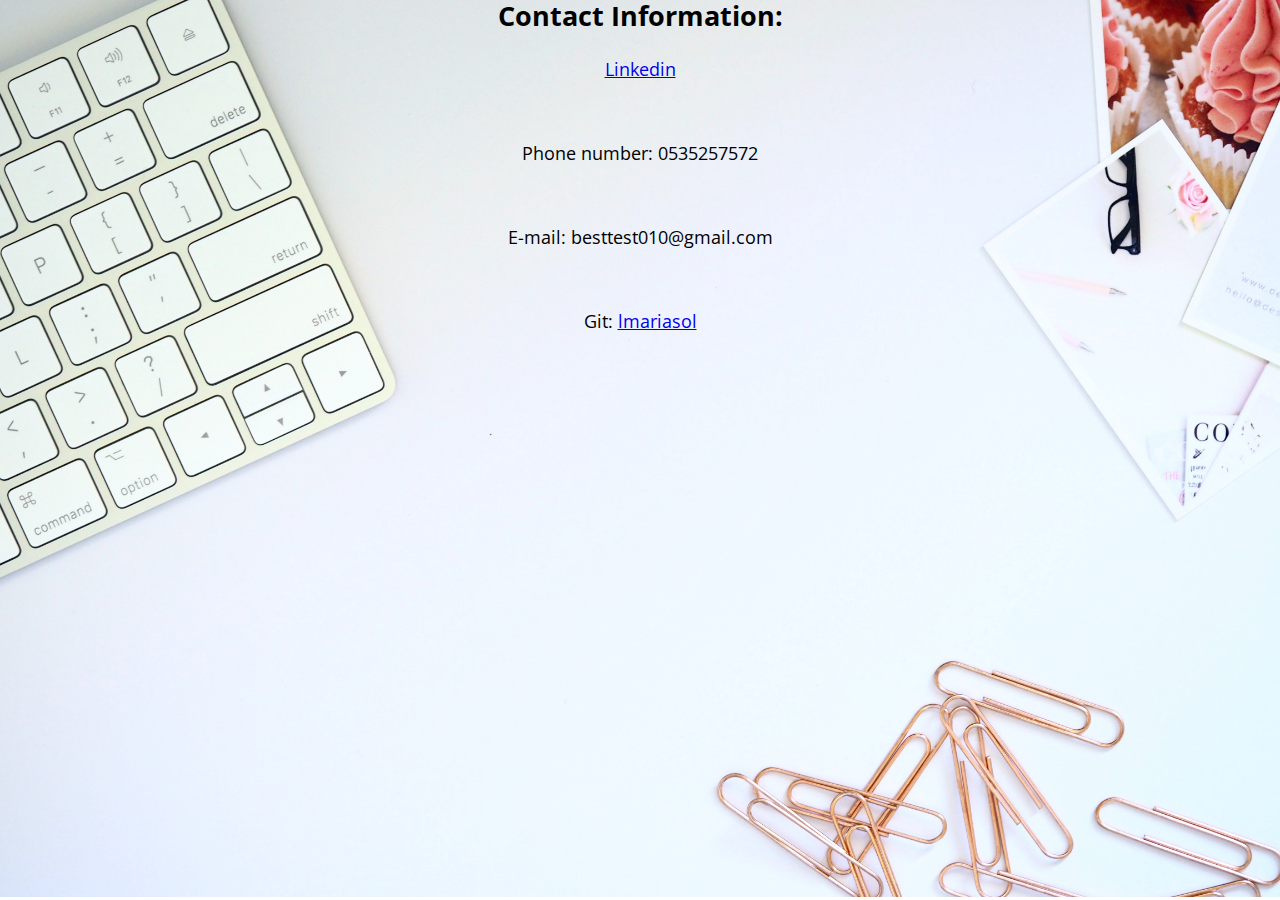
<file: contact.html>
<!DOCTYPE html>
<html>
<head>
	<meta charset="utf-8">
	<meta name="viewport" content="width=device-width, initial-scale=1">
	<title>Maria's contact info</title>
	<link rel="stylesheet" href="styles.css" media="all" type="text/css">
</head>
<body>
<div class="box"></div>
<div class="contact-background-container contactme-text">
	<h2>Contact Information:</h2>
	<p><a href="https://www.linkedin.com/in/maria-shkuro-212769118/" target="_blank" title="Go to Linkedin account">Linkedin<a/></p><br>
	<p>Phone number: 0535257572</p><br>
	<p>E-mail: besttest010@gmail.com</p><br>
	<p>Git: <a href="https://github.com/lmariasol" target="_blank">lmariasol<a/></p><br>
</div>
</body>
</html>
</file>
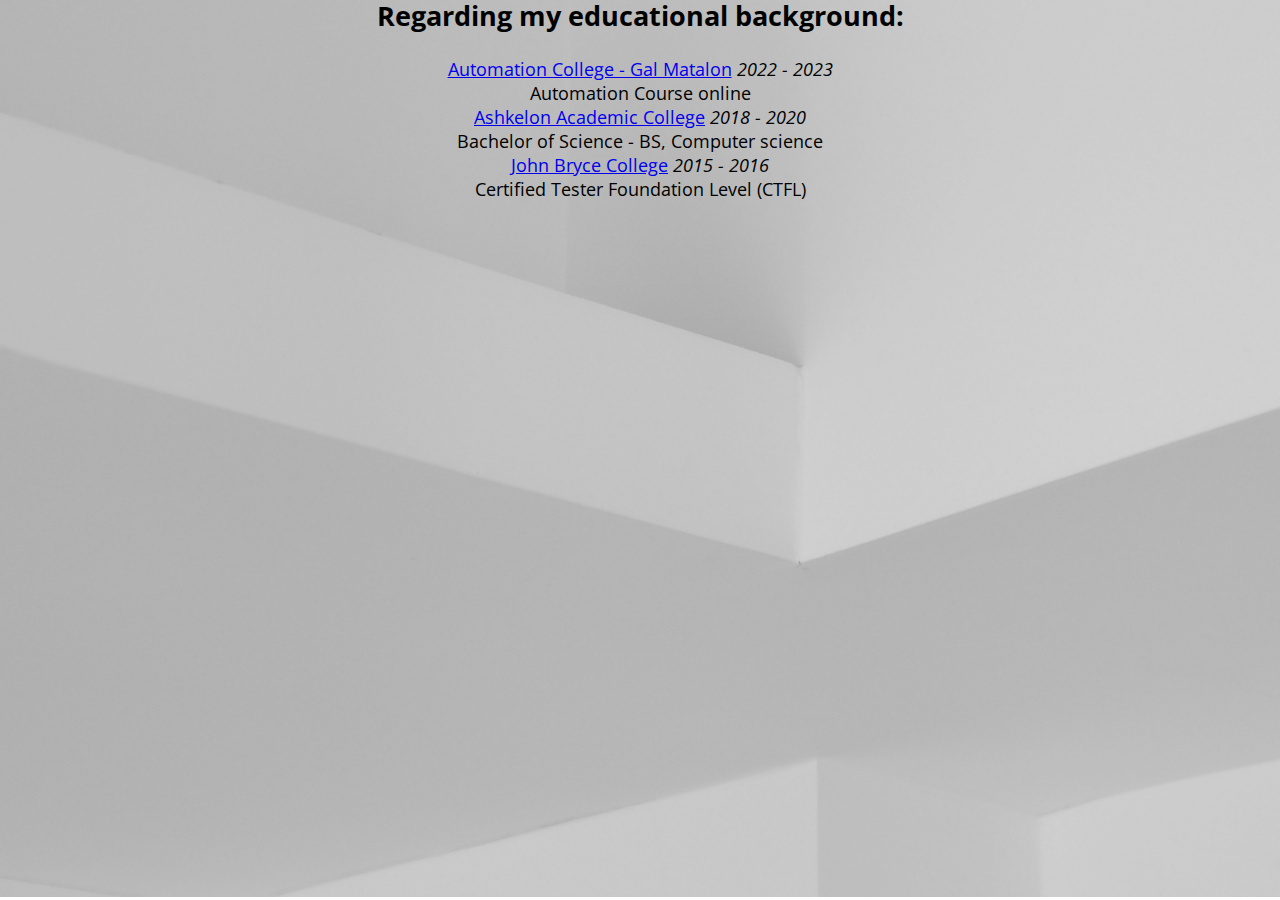
<file: education.html>
<!DOCTYPE html>
<html>
<head>
	<meta charset="utf-8">
	<meta name="viewport" content="width=device-width, initial-scale=1.0">
	<title>Maria's educational info</title>
	<link rel="stylesheet" href="styles.css" media="all" type="text/css">
</head>
<body>
<div class="box"></div>
<div class="education-background-container">
	<h2>Regarding my educational background:</h2>
		<a href="https://automation.co.il" target="_blank" title="Automation College site">Automation College - Gal Matalon<a/><span><i> 2022 - 2023</i></span><br>
		<span>Automation Course online</span><br>
		<a href="https://www.aac.ac.il/en" target="_blank" title="Ashkelon Academic College site">Ashkelon Academic College<a/><span><i> 2018 - 2020</i></span><br>
		<span>Bachelor of Science - BS, Computer science</span><br>
		<a href="https://www.johnbryce.co.il" target="_blank" title="John Bryce College site">John Bryce College<a/><span><i> 2015 - 2016</i></span><br><span>Certified Tester Foundation Level (CTFL)</span>
</div>
</body>
</html>
</file>
<file: styles.css>
@charset "UTF-8";
@import url("https://fonts.googleapis.com/css2?family=Open+Sans:ital,wght@0,300;0,400;0,600;0,700;0,800;1,300;1,400;1,600;1,700;1,800&display=swap");

body, html{
    margin: 0;
    padding: 0;
    height: 100%;
    font-family: 'Open Sans', sans-serif;
    position: relative;
    font-size: 18px;
    opacity: 100%;
    text-align: center;
    scroll-behavior: smooth;
}

.element-style{
    padding-left: 70px;
    padding-right: 70px;
}

.box {
    margin-bottom: -25px; /* Adjust the value as needed */
}

.background-container-intro{
    background-image: url('pexels-henry-&-co-11800919.jpg');
    background-size: cover; /* Makes the image cover the entire container */
    background-repeat: no-repeat; /* Prevents image repetition */
    background-position: center center;
}

.background-container-one{
    background-image: url('pexels-henry-&-co-12957596.jpg');
    background-size: cover; /* Makes the image cover the entire container */
    background-repeat: no-repeat; /* Prevents image repetition */
    background-position: center center;
}

.background-container-two{
    background-image: url('pexels-henry-&-co-8678894.jpg');
    background-size: cover; /* Makes the image cover the entire container */
    background-repeat: no-repeat; /* Prevents image repetition */
    background-position: center center;
}

.contact-background-container{
    background-image: url('pexels-jess-bailey-designs-1097930.jpg');
    height: 100%;
    background-size: cover; /* Makes the image cover the entire container */
    background-repeat: no-repeat; /* Prevents image repetition */
    background-position: center center;
}

.education-background-container{
    background-image: url('pexels-henry-&-co-8678894.jpg');
    height: 100%;
    background-size: cover; /* Makes the image cover the entire container */
    background-repeat: no-repeat; /* Prevents image repetition */
    background-position: center center;
}
</file>
